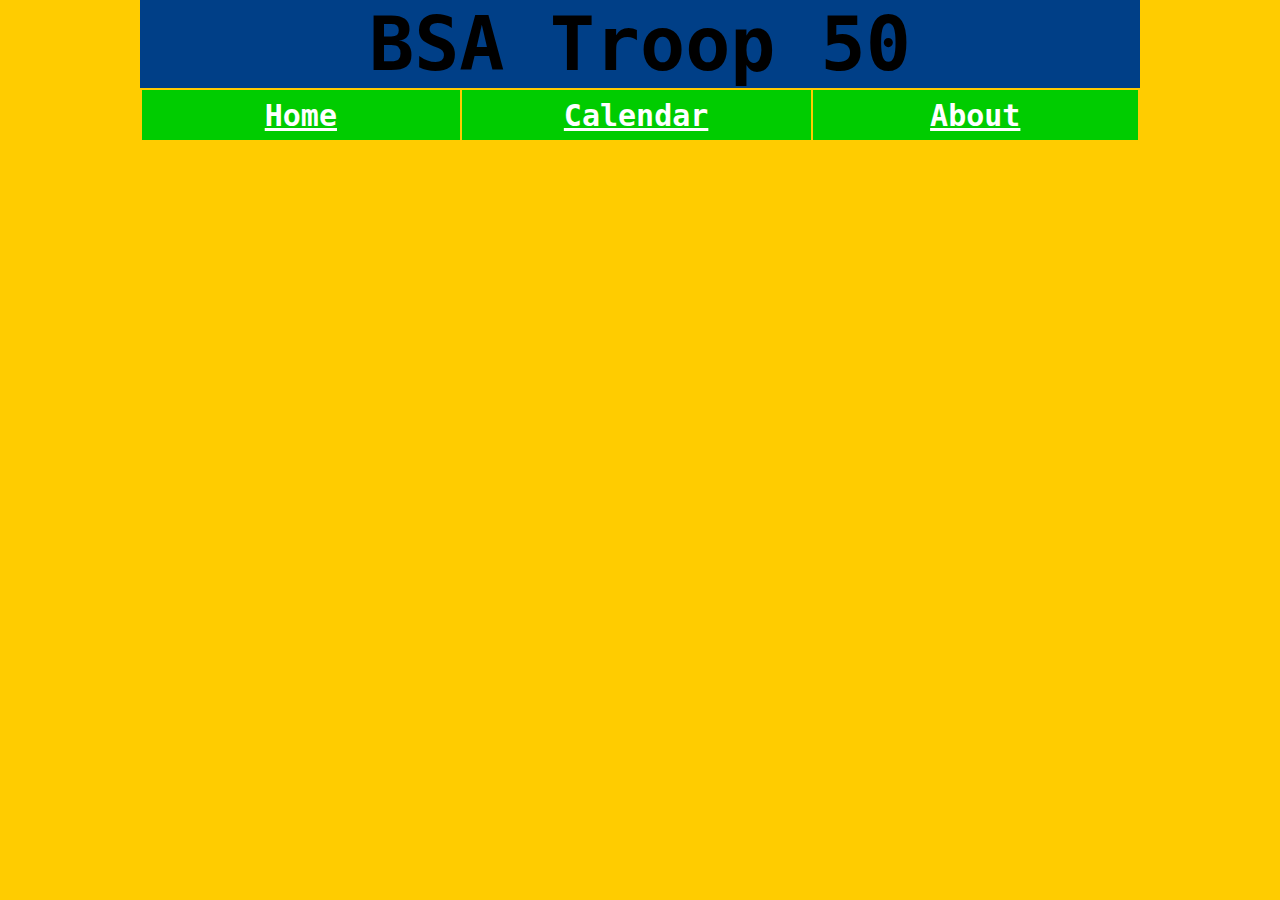
<file: index.html>
<html>
  <head>
<!-- 	<link rel="stylesheet" href="https://unpkg.com/purecss@0.6.0/build/pure-min.css"> -->
    	<link rel="stylesheet" href="/Style.css">
    	<link href="/logo.jpg" rel="shortcut icon">
    	<title>The official site of troop 50</title>
  </head>
  <body>
    <div> 
      <div class="top center">
	   <h1 class="blue med">BSA Troop 50</h1>
	   <table style="width:100%" border="0px">
	       <tr>
  	        <th class="links"><a href="/index" class="whiteText links">Home</a></th>
  	        <th class="links"><a href="/calendar" class="whiteText links">Calendar</a></th>
  	        <th class="links"><a href="/aboutus" class="whiteText links">About</a></th>
	        </tr>
	     </table>
	    </div>
    </div>
  </body>
</html>
</file>
<file: Style.css>
p.pagetitle{
	color:#eba613;
	font-size:60pt;
	padding-left:50px;
	margin:0px !important;
}

hr.topblueline{
	color:#26c5f1;
	background-color:#26c5f1;
	height:15px;
}

.text{
	font-size: 20px;
	margin: 0px !important;
	height:100px;
	width:1000px;
}

.margin{
	margin: 50px !important;
}

div.header {
	height: 50px;
	width: 500px;
	/*border: rgb(0, 250, 0);
	border-color: green;
	border-radius: 10px;*/
}

div.top{
	background: #1e88d4;
	width: 1000px;
}

.body{
	width: 1500px;
}

.blue{
	color: black;
	width: 1000px;
	background: #003F87;
}

.white{
	background: white;
}

.whiteText{
  color: white;
}

.red{
	color:#26c5f1;
}

.darkgreen{
	color:white;
  background: #00cc00;
  width: 1000px;
}

.links{
  background: #00cc00 !important;
  width: 500px !important;
  height: 50px;
}

.pad{
	padding: 10px;
}

.small{
	font-size: 45px;
}

.large{
	font-size: 90px;
}

.med{
	font-size: 75px;
}

.cursive{
	font-family: cursive;
	font-size: 35px;
}

.tab{
	margin-left: 40px;
}

*{
	font-family: monospace;
	font-size: 30px;
	margin: auto;
  background: #FFCC00;
}
.center{
	margin: auto !important;
	text-align: center;
  display: block;
}

div.left{
	width: 100px;
	margin: 0px !important;
	float: left;
}

img.left{
	text-align: left !important;
	float: left !important;
}

div.right{
	width: 250px;
	background: #9debb1;
	float: right;
	border-style: solid;
	border-color: red;
}
.nopad{
	padding: 0px !important;
}
</file>
